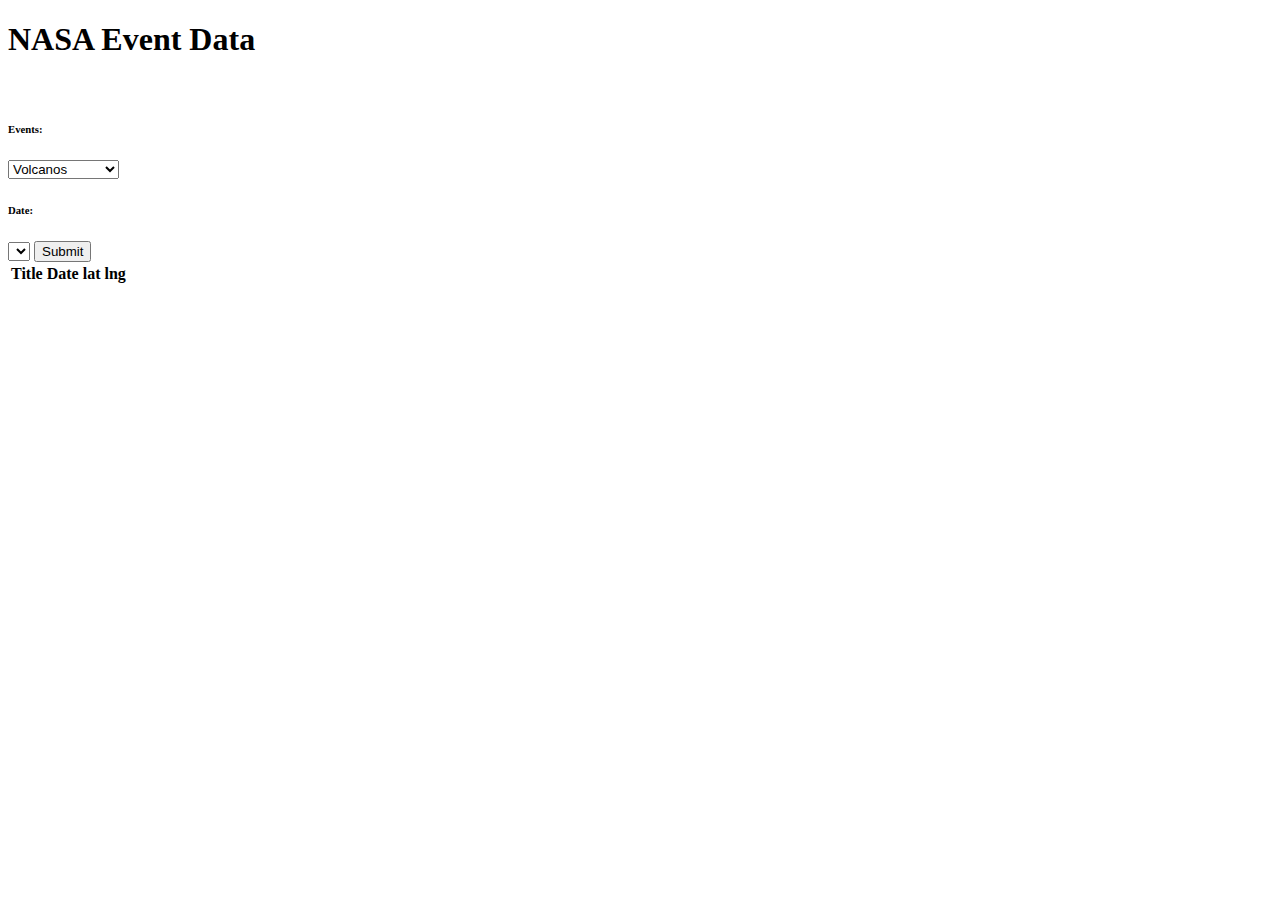
<file: weather.html>
<!DOCTYPE html>
<html lang="en">

<head>
    <meta charset="UTF-8">
    <meta name="viewport" content="width=device-width, initial-scale=1.0">
    <meta http-equiv="X-UA-Compatible" content="ie=edge">
    <title>Event Data</title>
    <!-- nootstrap and attempted leaflit map -->
    <link href="https://cdn.jsdelivr.net/npm/bootstrap@5.3.2/dist/css/bootstrap.min.css" rel="stylesheet"
        integrity="sha384-T3c6CoIi6uLrA9TneNEoa7RxnatzjcDSCmG1MXxSR1GAsXEV/Dwwykc2MPK8M2HN" crossorigin="anonymous">
    <!-- <link rel="stylesheet" href="https://unpkg.com/leaflet@1.9.4/dist/leaflet.css"
    integrity="sha256-p4NxAoJBhIIN+hmNHrzRCf9tD/miZyoHS5obTRR9BMY="
    crossorigin="" /> -->
</head>
<!-- creating containers for data -->
<body class="p-3 mb-2 bg-dark text-white">
    <div class="container">
        <div class="row">
            <div class="p-5 text-center">
                <h1>NASA Event Data</h1>
            </div>
        </div>
        <br>
        <div class="row">
            <div class="col-md-3">
                <div class="card card-body bg-dark">
                    <h6>Events:</h6>
                    <!-- creating static type names to search through -->
                    <select id="weather_type">
                        <option value="volcano">Volcanos</option>
                        <option value="ice">Icebergs</option>
                        <option value="storm">Severe Storms</option>
                        <option value="wildfire">Wildefires</option>
                        <!-- <option value="fireball">Meteroite explosions</option> -->
                    </select>
                    <h6>Date:</h6>
                    <!-- button layout -->
                    <select id="weather_month"></select>
                    <button class="btn btn-outline-info" type="button" id="submit_button">Submit</button>
                </div>
            </div>
            <!-- adding limits to page length -->
            <div class="col-md-9" style="max-height: 800px; overflow: scroll;">
                <!-- creating table and containders to hold data -->
                <table class="table table-striped table-secondary table-success table-bordered" >
                    <thead class="table-dark">
                        <tr>
                            <th>Title</th>
                            <th>Date</th>
                            <th>lat</th>
                            <th>lng</th>
                        </tr>
                    </thead>
                    <tbody id="event_table"></tbody>
                </table>
            </div>
        </div>
    </div>
    <br></br>
    <!-- <div id="map" width="50%"></div>
    
    <script src="https://unpkg.com/leaflet@1.9.4/dist/leaflet.js"
      integrity="sha256-20nQCchB9co0qIjJZRGuk2/Z9VM+kNiyxNV1lvTlZBo="
      crossorigin=""></script>
    <script src="https://d3js.org/d3.v7.min.js"></script>
    <script type="text/javascript" src="static/js/script.js"></script>
    <br></br> -->
    <!-- scripts -->
    <script src="https://d3js.org/d3.v7.min.js"></script>
    <script src="https://cdn.plot.ly/plotly-latest.min.js"></script>
    <script src="static/js/weather.js"></script>

</body>

</html>
</file>
